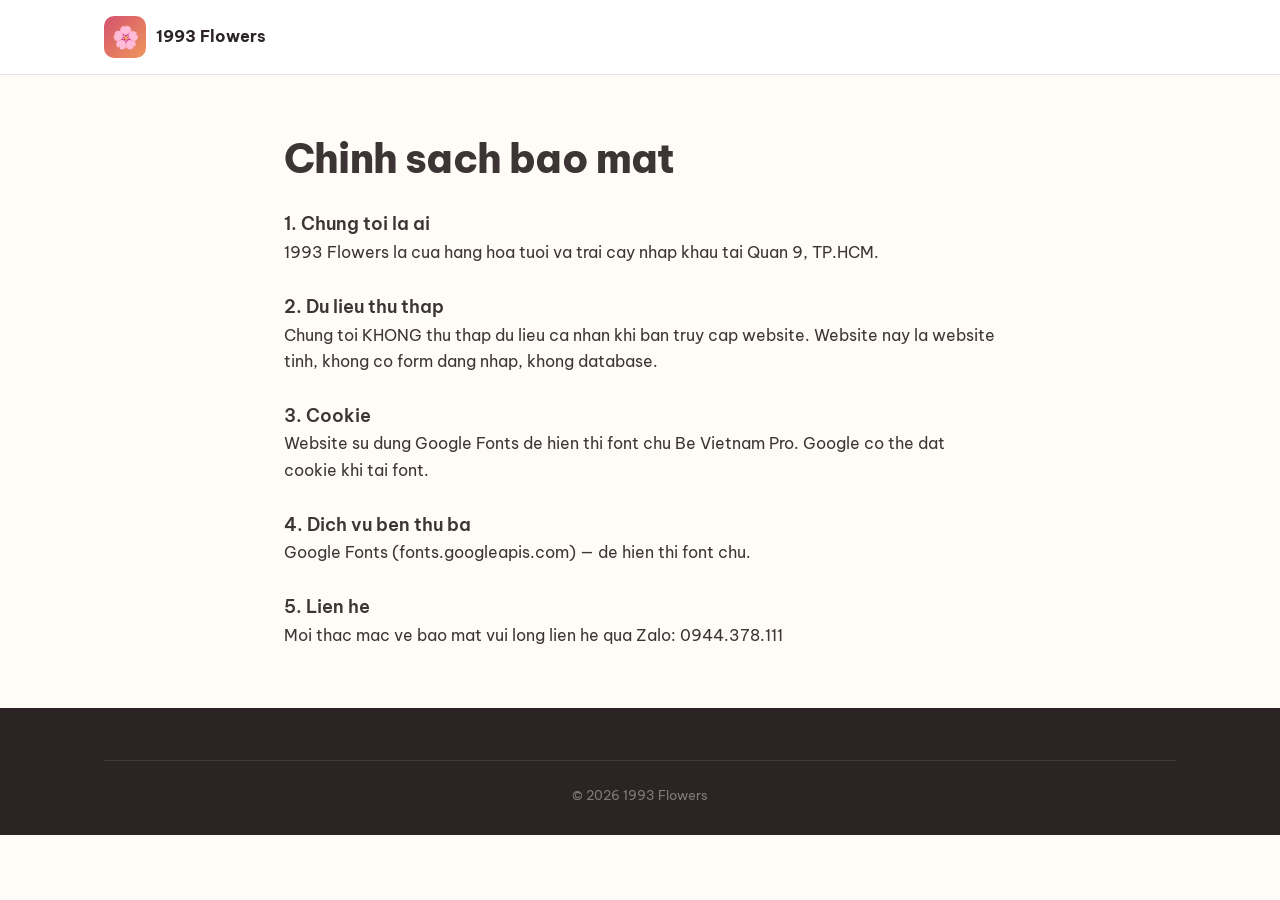
<file: privacy.html>
<!DOCTYPE html>
<html lang="vi">
<head>
  <meta charset="UTF-8" />
  <meta name="viewport" content="width=device-width, initial-scale=1.0" />
  <title>Chinh sach bao mat — 1993 Flowers</title>
  <meta name="robots" content="noindex, follow" />
  <link rel="preconnect" href="https://fonts.googleapis.com">
  <link rel="preconnect" href="https://fonts.gstatic.com" crossorigin>
  <link href="https://fonts.googleapis.com/css2?family=Be+Vietnam+Pro:wght@400;600;700&display=swap" rel="stylesheet">
  <link rel="stylesheet" href="css/style.css" />
</head>
<body>
<header class="site-header"><div class="container header-inner"><a class="logo" href="/"><div class="logo-icon">🌸</div><span class="logo-text"><strong>1993 Flowers</strong></span></a></div></header>
<main style="padding:60px 0">
  <div class="container" style="max-width:760px">
    <h1>Chinh sach bao mat</h1><br>
    <h3>1. Chung toi la ai</h3><p>1993 Flowers la cua hang hoa tuoi va trai cay nhap khau tai Quan 9, TP.HCM.</p><br>
    <h3>2. Du lieu thu thap</h3><p>Chung toi KHONG thu thap du lieu ca nhan khi ban truy cap website. Website nay la website tinh, khong co form dang nhap, khong database.</p><br>
    <h3>3. Cookie</h3><p>Website su dung Google Fonts de hien thi font chu Be Vietnam Pro. Google co the dat cookie khi tai font.</p><br>
    <h3>4. Dich vu ben thu ba</h3><p>Google Fonts (fonts.googleapis.com) — de hien thi font chu.</p><br>
    <h3>5. Lien he</h3><p>Moi thac mac ve bao mat vui long lien he qua Zalo: 0944.378.111</p>
  </div>
</main>
<footer class="site-footer"><div class="container"><div class="footer-bottom">&copy; 2026 1993 Flowers</div></div></footer>
</body>
</html>
</file>
<file: css/style.css>
/* ═══════════ 1993 Flowers ═══════════ */
*,*::before,*::after{box-sizing:border-box;margin:0;padding:0}
html{scroll-behavior:smooth}
body{font-family:'Be Vietnam Pro',Arial,Helvetica,sans-serif;-webkit-font-smoothing:antialiased;background:var(--cream);color:var(--text);font-size:16px;line-height:1.65}
img{max-width:100%;height:auto;display:block}
a{color:var(--primary);text-decoration:none}
a:hover{text-decoration:underline}
.container{max-width:var(--max-width);margin:0 auto;padding:0 24px}

:root{
--primary:#D4516D;--primary-dark:#B03D55;--primary-light:#FDF0F3;
--accent:#F0975C;--accent-light:#FFF3EB;
--cream:#FFFBF7;--cream-warm:#FFF8F0;--white:#FFFFFF;
--dark:#2C2424;--text:#3D3535;--muted:#8B7B7B;--border:#EDE0E0;
--radius:12px;--radius-lg:20px;
--shadow:0 1px 3px rgba(0,0,0,.04),0 1px 2px rgba(0,0,0,.03);
--shadow-md:0 4px 16px rgba(0,0,0,.06);
--shadow-lg:0 12px 40px rgba(0,0,0,.08);
--max-width:1120px;--section-gap:60px}

h1{font-family:'Be Vietnam Pro',Arial,Helvetica,sans-serif;font-size:clamp(28px,4vw,40px);font-weight:800;letter-spacing:-.02em;line-height:1.2}
h2{font-family:'Be Vietnam Pro',Arial,Helvetica,sans-serif;font-size:clamp(24px,3vw,34px);font-weight:700;letter-spacing:-.01em;line-height:1.25}
h3{font-size:18px;font-weight:600}
.section{padding:var(--section-gap) 0}
.section-header{text-align:center;margin-bottom:52px}
.section-header h2{margin-bottom:12px}
.section-header p{color:var(--muted);font-size:16px;max-width:540px;margin:0 auto}
.tag{display:inline-block;background:var(--primary-light);color:var(--primary);font-size:12px;font-weight:700;padding:5px 14px;border-radius:20px;text-transform:uppercase;letter-spacing:.06em;margin-bottom:12px}

.btn{display:inline-block;padding:12px 28px;border-radius:50px;font-weight:600;font-size:15px;cursor:pointer;border:none;transition:all .2s;text-align:center;text-decoration:none}
.btn-primary{background:var(--primary);color:white;box-shadow:0 4px 14px rgba(212,81,109,.3)}
.btn-primary:hover{background:var(--primary-dark);transform:translateY(-1px);box-shadow:0 6px 20px rgba(212,81,109,.4);text-decoration:none;color:white}
.btn-outline{background:transparent;color:var(--primary);border:2px solid var(--primary)}
.btn-outline:hover{background:var(--primary);color:white;text-decoration:none}
.btn-accent{background:var(--accent);color:white;box-shadow:0 4px 14px rgba(240,151,92,.3)}
.btn-accent:hover{background:#E0864A;transform:translateY(-1px);text-decoration:none;color:white}
.btn-white{background:white;color:var(--primary);font-weight:700}
.btn-white:hover{background:var(--cream-warm);text-decoration:none}

.site-header{padding:16px 0;background:rgba(255,255,255,.92);backdrop-filter:blur(12px);position:sticky;top:0;z-index:100;border-bottom:1px solid var(--border)}
.header-inner{display:flex;align-items:center;justify-content:space-between}
.logo{display:flex;align-items:center;gap:10px;text-decoration:none}
.logo-icon{width:42px;height:42px;background:linear-gradient(135deg,var(--primary),var(--accent));border-radius:10px;display:flex;align-items:center;justify-content:center;font-size:22px;color:white}
.logo-text strong{display:block;font-size:16px;color:var(--dark);font-weight:700;line-height:1.2}
.logo-text small{font-size:11px;color:var(--muted);font-weight:400}
.main-nav{display:flex;gap:28px;align-items:center}
.main-nav a{font-size:14px;font-weight:500;color:var(--text);text-decoration:none}
.main-nav a:hover{color:var(--primary);text-decoration:none}
.nav-cta{background:var(--primary)!important;color:white!important;padding:9px 20px!important;border-radius:50px!important;font-weight:600!important}
.nav-toggle{display:none;background:none;border:none;cursor:pointer;padding:8px}
.nav-toggle span{display:block;width:22px;height:2px;background:var(--text);margin:5px 0;border-radius:2px;transition:.3s}

.hero{padding:24px 0 20px;overflow:hidden}
.hero-grid{display:grid;grid-template-columns:1fr 1fr;gap:52px;align-items:center}
.hero-content h1{margin-bottom:16px;color:var(--dark)}
.hero-content p{color:var(--muted);font-size:16px;max-width:460px;margin-bottom:28px}
.hero-actions{display:flex;gap:14px;flex-wrap:wrap}
.hero-trust{display:flex;gap:20px;margin-top:20px;flex-wrap:wrap}
.hero-trust span{font-size:13px;color:var(--muted);display:flex;align-items:center;gap:6px}
.hero-trust span::before{content:'';display:inline-block;width:6px;height:6px;border-radius:50%;background:var(--primary)}
.hero-visual{position:relative}
.hero-image{position:relative;border-radius:var(--radius-lg);overflow:hidden;box-shadow:var(--shadow-lg);max-height:420px}
.hero-image img{width:100%;height:100%;display:block;object-fit:cover}
@media(max-width:768px){.hero-image{border-radius:var(--radius);max-width:360px;max-height:300px;margin:0 auto}}

.hero-mockup{background:var(--white);border-radius:16px;box-shadow:0 2px 32px rgba(0,0,0,.06),0 0 0 1px rgba(0,0,0,.03);overflow:hidden}
.mockup-bar{background:#F8F9FA;padding:10px 16px;display:flex;align-items:center;gap:8px;border-bottom:1px solid #EEE}
.mockup-bar span{width:10px;height:10px;border-radius:50%}
.mockup-bar span:nth-child(1){background:#FCA5A5}
.mockup-bar span:nth-child(2){background:#FCD34D}
.mockup-bar span:nth-child(3){background:#86EFAC}
.mockup-url{font-size:11px;color:#999;margin-left:8px}
.mockup-body{padding:20px}
.mockup-banner{background:linear-gradient(135deg,var(--primary-light),var(--accent-light));border-radius:10px;padding:28px 20px;text-align:center;margin-bottom:14px}
.mockup-icon{font-size:44px;margin-bottom:6px}
.mockup-title{height:14px;background:var(--primary);border-radius:4px;width:55%;margin:0 auto 8px;opacity:.5}
.mockup-text{height:8px;background:#E2E8F0;border-radius:4px;width:75%;margin:0 auto 12px}
.mockup-btn{height:30px;background:var(--primary);border-radius:20px;width:38%;margin:0 auto}
.mockup-cards{display:grid;grid-template-columns:repeat(3,1fr);gap:10px}
.mockup-card{background:#F9FAFB;border-radius:8px;padding:18px 12px;text-align:center}
.mockup-card-dot{width:32px;height:32px;background:var(--primary-light);border-radius:50%;margin:0 auto 8px}
.mockup-card-line{height:6px;background:#E2E8F0;border-radius:3px;margin:5px auto;width:65%}
.hero-float{position:absolute;background:white;border-radius:20px;padding:8px 16px;font-size:12px;font-weight:600;box-shadow:0 2px 16px rgba(0,0,0,.08);border:1.5px solid var(--primary-light)}
.hero-float-price{top:-12px;right:-8px;color:var(--primary)}
.hero-float-mobile{bottom:40px;left:-12px;color:var(--primary-dark)}
/* ===== Cam kết dịch vụ ===== */
.commitment-strip{background:var(--bg-cream, #fef9f0);padding:20px 0;border-top:1px solid #f0e6d8;border-bottom:1px solid #f0e6d8}
.commitment-grid{display:flex;flex-wrap:wrap;gap:16px;justify-content:center;align-items:center}
.commitment-item{display:flex;align-items:center;gap:8px;font-size:14px;font-weight:500;color:#5c4033;white-space:nowrap;padding:6px 14px;background:white;border-radius:24px;box-shadow:0 1px 4px rgba(0,0,0,.06)}
.commitment-icon{font-size:18px}
@media(max-width:768px){.commitment-grid{flex-direction:column;align-items:flex-start}.commitment-item{white-space:normal}}


.services-grid{display:grid;grid-template-columns:repeat(3,1fr);gap:24px}
.service-card{background:var(--white);border-radius:var(--radius-lg);padding:32px 24px;text-align:center;box-shadow:var(--shadow);border:1px solid var(--border);transition:transform .2s,box-shadow .2s}
.service-card:hover{transform:translateY(-4px);box-shadow:var(--shadow-lg)}
.service-icon{font-size:44px;margin-bottom:16px}
.service-card h3{margin-bottom:8px}
.service-card p{color:var(--muted);font-size:14px;line-height:1.6}

.products{background:var(--white)}
.products-grid{display:grid;grid-template-columns:repeat(4,1fr);gap:20px}
.product-card{background:var(--cream-warm);border-radius:var(--radius-lg);overflow:hidden;box-shadow:var(--shadow);transition:transform .2s}
.product-card:hover{transform:translateY(-3px)}
.product-img{height:180px;display:flex;align-items:center;justify-content:center;font-size:56px}
.product-img.rose{background:linear-gradient(135deg,#FDF0F3,#FCE4EC)}
.product-img.fruit{background:linear-gradient(135deg,#FFF3EB,#FFE0B2)}
.product-img.box{background:linear-gradient(135deg,#F3E5F5,#E1BEE7)}
.product-img.mix{background:linear-gradient(135deg,#E8F5E9,#C8E6C9)}
.product-info{padding:16px}
.product-info h4{font-size:15px;margin-bottom:4px}
.product-info .price{color:var(--primary);font-weight:700;font-size:14px}

.pricing-grid{display:grid;grid-template-columns:repeat(4,1fr);gap:20px}
.pricing-card{background:var(--white);border-radius:var(--radius-lg);padding:28px 20px;text-align:center;box-shadow:var(--shadow);border:1px solid var(--border);display:flex;flex-direction:column}
.pricing-card.popular{border:2px solid var(--primary);position:relative;box-shadow:var(--shadow-md)}
.popular-tag{position:absolute;top:-12px;left:50%;transform:translateX(-50%);background:var(--primary);color:white;font-size:11px;font-weight:700;padding:4px 16px;border-radius:20px}
.pricing-card h3{margin-bottom:4px}
.price{font-size:36px;font-weight:800;color:var(--primary);margin:12px 0 6px}
.price span{font-size:15px;font-weight:500;color:var(--muted)}
.price-desc{font-size:13px;color:var(--muted);margin-bottom:16px}
.pricing-card ul{list-style:none;text-align:left;margin-bottom:20px;flex:1}
.pricing-card ul li{padding:7px 0 7px 22px;position:relative;font-size:14px;color:var(--muted);border-bottom:1px solid var(--border)}
.pricing-card ul li::before{content:'\2713';position:absolute;left:0;color:var(--primary);font-weight:700}
.pricing-card .btn{margin-top:auto}

.about{background:var(--white)}
.about-grid{display:grid;grid-template-columns:1fr 1fr;gap:48px;align-items:center}
.about-text h2{margin-bottom:16px}
.about-text p{color:var(--muted);margin-bottom:12px;line-height:1.7}
.about-stats{display:grid;grid-template-columns:repeat(3,1fr);gap:16px;margin-top:24px}
.stat{text-align:center;padding:16px;background:var(--cream-warm);border-radius:var(--radius)}
.stat-num{font-size:28px;font-weight:800;color:var(--primary)}
.stat-label{font-size:13px;color:var(--muted);margin-top:4px}
.about-visual{background:linear-gradient(135deg,var(--primary-light),var(--accent-light));border-radius:var(--radius-lg);height:320px;display:flex;align-items:center;justify-content:center;font-size:100px}

.testimonials-grid{display:grid;grid-template-columns:repeat(3,1fr);gap:20px}
.testimonial{background:var(--white);border-radius:var(--radius-lg);padding:24px;box-shadow:var(--shadow);border:1px solid var(--border)}
.testimonial .stars{color:#F59E0B;font-size:14px;margin-bottom:8px}
.testimonial p{color:var(--text);font-size:14px;line-height:1.6;margin-bottom:12px;font-style:italic}
.testimonial .author{font-size:13px;color:var(--muted);font-weight:600}

.steps{counter-reset:step;display:grid;grid-template-columns:repeat(4,1fr);gap:20px}
.step{text-align:center;position:relative}
.step::before{counter-increment:step;content:counter(step);display:block;width:44px;height:44px;border-radius:50%;background:var(--primary);color:white;font-weight:800;font-size:18px;line-height:44px;margin:0 auto 16px}
.step h4{font-size:15px;margin-bottom:6px}
.step p{color:var(--muted);font-size:13px}

.contact-section{background:var(--white)}
.contact-grid{display:grid;grid-template-columns:1fr 1.2fr;gap:48px}
.contact-info h2{margin-bottom:12px}
.contact-info>p{color:var(--muted);margin-bottom:24px}
.contact-list{list-style:none}
.contact-map{margin-bottom:20px;border-radius:12px;overflow:hidden;box-shadow:0 2px 12px rgba(0,0,0,.08)}
.contact-map iframe{display:block}
.map-directions{display:inline-block;margin-top:8px;font-size:13px;font-weight:600;color:var(--primary,#D4516D);text-decoration:none}
.map-directions:hover{text-decoration:underline}

.contact-list li{padding:14px 0;border-bottom:1px solid var(--border);color:var(--muted);display:flex;align-items:center;gap:12px;font-size:15px}
.contact-list strong{color:var(--text);font-weight:600}
.contact-icon{font-size:22px}
.contact-icon-img{width:20px;height:20px;vertical-align:middle;margin-right:4px;object-fit:contain}
.footer-icon{width:16px;height:16px;vertical-align:middle;margin-right:2px;object-fit:contain}
.btn-icon{width:20px;height:20px;vertical-align:middle;margin-right:4px;object-fit:contain;filter:brightness(0) invert(1)}
.float-icon{width:38px;height:38px;object-fit:contain}

.cta-box{background:linear-gradient(135deg,var(--primary),var(--primary-dark));border-radius:var(--radius-lg);padding:36px;color:white;text-align:center;box-shadow:0 8px 32px rgba(212,81,109,.2)}
.cta-buttons{display:flex;gap:10px;flex-wrap:wrap}
.cta-buttons .btn{flex:1;display:flex;align-items:center;justify-content:center;gap:6px;text-align:center;white-space:nowrap;min-width:140px}
.btn-outline-white{background:transparent!important;border:2px solid white!important;color:white!important}
.btn-outline-white:hover{background:white!important;color:var(--primary)!important}
.cta-image{margin:24px auto 0;border-radius:12px;overflow:hidden;max-width:320px;box-shadow:0 8px 32px rgba(0,0,0,.2)}
.cta-image img{width:100%;height:auto;display:block;border-radius:12px}
@media(max-width:768px){
.cta-buttons{flex-direction:column}
.cta-buttons .btn{min-width:auto}
.cta-image{max-width:100%}
}

.cta-box h3{font-size:22px;color:white;margin-bottom:8px}
.cta-box p{opacity:.9;font-size:15px;margin-bottom:20px}

.site-footer{background:var(--dark);color:rgba(255,255,255,.7);padding:52px 0 28px}
.footer-grid{display:grid;grid-template-columns:1.5fr 1fr 1fr 1fr;gap:40px;margin-bottom:40px}
.footer-col h4{color:white;font-size:15px;margin-bottom:16px;font-weight:700}
.footer-col p,.footer-col a{font-size:13px;color:rgba(255,255,255,.6);line-height:2;display:block}
.footer-col a:hover{color:white;text-decoration:none}
.footer-logo{font-size:18px;font-weight:800;color:white;margin-bottom:8px}
.footer-bottom{border-top:1px solid rgba(255,255,255,.1);padding-top:24px;text-align:center;font-size:13px;color:rgba(255,255,255,.4)}

.lightbox{display:none;position:fixed;inset:0;background:rgba(0,0,0,.85);z-index:9999;justify-content:center;align-items:center;cursor:pointer}
.lightbox.open{display:flex}
.lightbox-img{max-width:90vw;max-height:85vh;border-radius:8px;cursor:default}
.lightbox-close{position:absolute;top:20px;right:28px;background:none;border:none;color:white;font-size:40px;cursor:pointer;z-index:10000}

.floating-contact{position:fixed;top:auto;left:auto;bottom:24px;right:24px;z-index:999;display:flex;flex-direction:column;gap:12px}
.floating-contact a{width:52px;height:52px;border-radius:50%;display:flex;align-items:center;justify-content:center;font-size:24px;box-shadow:0 4px 16px rgba(0,0,0,.15);transition:transform .2s;text-decoration:none}
.floating-contact a:hover{transform:scale(1.1)}
.float-zalo{background:white;color:#0068FF;border:2px solid #e0e0e0}
.float-phone{background:white;color:var(--primary);border:2px solid #e0e0e0;animation:pulse 2s infinite}
.float-fb{background:white;color:#1877F2;border:2px solid #e0e0e0}
.float-messenger{background:white;color:#0084FF;border:2px solid #e0e0e0}

@keyframes pulse{0%,100%{box-shadow:0 4px 16px rgba(212,81,109,.3)}50%{box-shadow:0 4px 28px rgba(212,81,109,.6)}}

@media(max-width:780px){.nav-toggle{display:block}.main-nav{display:none;position:absolute;top:100%;left:0;right:0;background:white;flex-direction:column;padding:20px;gap:16px;border-bottom:1px solid var(--border);box-shadow:var(--shadow-md)}.main-nav.open{display:flex}}
@media(max-width:920px){:root{--section-gap:70px}.hero-grid{grid-template-columns:1fr;gap:40px}.hero-visual{max-width:400px;margin:0 auto}.services-grid,.pricing-grid,.products-grid,.steps{grid-template-columns:repeat(2,1fr)}.about-grid{grid-template-columns:1fr}.about-visual{height:200px}.footer-grid{grid-template-columns:1fr 1fr}.contact-grid{grid-template-columns:1fr}}
@media(max-width:620px){:root{--section-gap:56px}.hero{padding:40px 0 48px}.hero-actions{flex-direction:column}.hero-actions .btn{width:100%}.hero-float{font-size:11px;padding:6px 12px}.hero-float-price{right:0}.hero-float-mobile{left:0;bottom:40px}.services-grid,.pricing-grid,.products-grid,.steps,.testimonials-grid{grid-template-columns:1fr}.footer-grid{grid-template-columns:1fr}.about-stats{grid-template-columns:repeat(3,1fr)}.section-header h2{font-size:24px}}

@media(max-width:768px){
.floating-contact{top:auto;left:auto;bottom:20px;right:16px;gap:10px;z-index:9999}
.floating-contact a{width:48px;height:48px}
.float-icon{width:32px;height:32px}
}

@media(max-width:768px){.footer-hide-mobile{display:none}}
</file>
